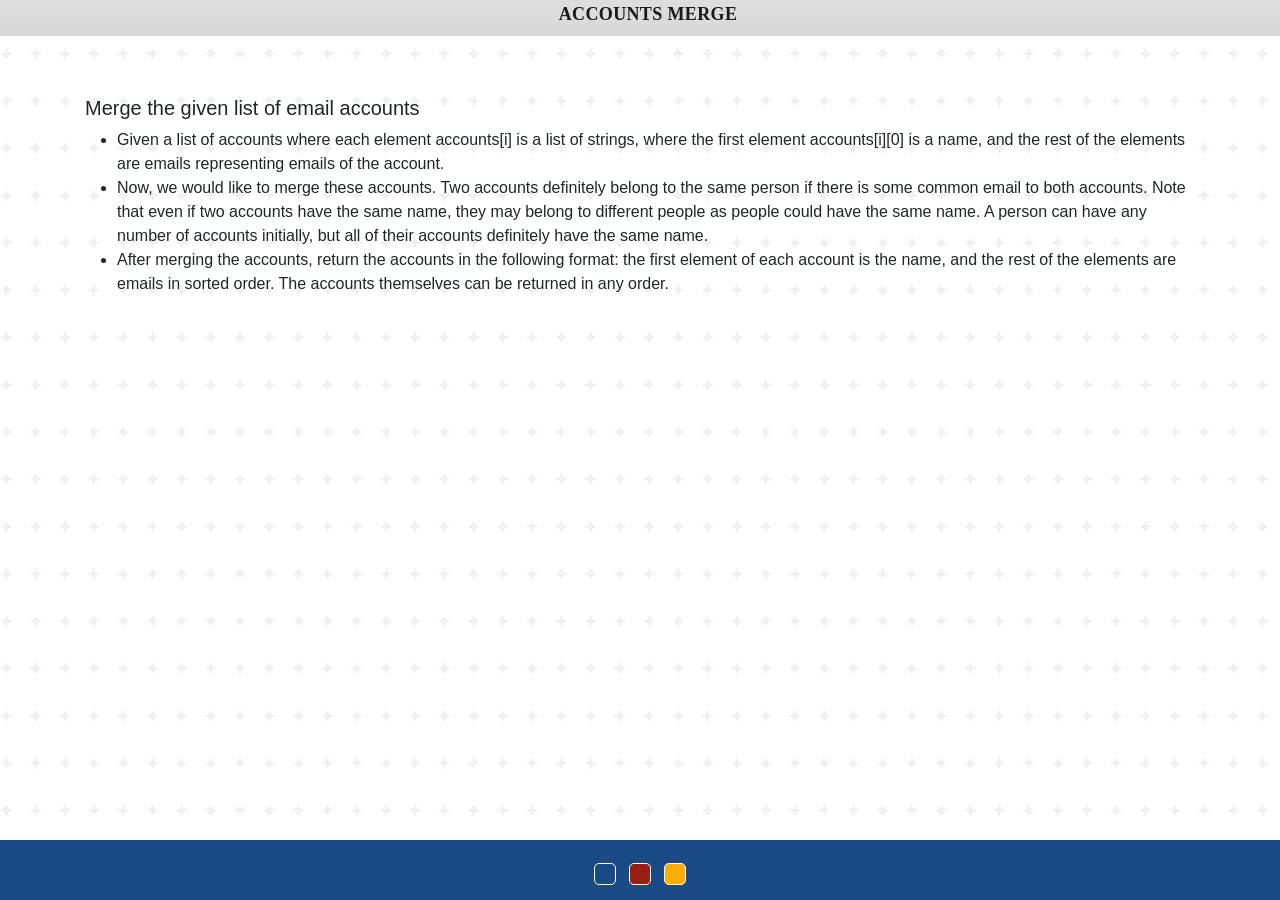
<file: examples/accounts-merge/index.html>
<!DOCTYPE html>
<html lang="en">
  <head>
    <meta charset="UTF-8" />
    <meta name="viewport" content="width=device-width, initial-scale=1.0" />
    <meta http-equiv="X-UA-Compatible" content="ie=edge" />
    <title>Accounts Merge | Algorithm in JS</title>
    <link rel="icon" href="assets/img/brs-logo.png" />
    <link
      href="https://cdn.jsdelivr.net/npm/bootstrap@5.3.0-alpha1/dist/css/bootstrap.min.css"
      rel="stylesheet"
      integrity="sha384-GLhlTQ8iRABdZLl6O3oVMWSktQOp6b7In1Zl3/Jr59b6EGGoI1aFkw7cmDA6j6gD"
      crossorigin="anonymous"
    />
    <link rel="stylesheet" href="assets/css/style.css" />
  </head>
  <body>
    <header>
      <div class="d-flex bg-gradient">
        <div class="d-flex flex-grow-1">
          <div class="flex-grow-1">
            <div class="d-flex ps-3 align-items-center">
              <div class="flex-grow-1">
                <h4>Accounts Merge</h4>
              </div>
            </div>
          </div>
        </div>
      </div>
    </header>

    <main role="main" class="container" style="margin-bottom: 100px">
      <h5 class="text-start">Merge the given list of email accounts</h5>
      <ul class="text-start">
        <li>
          Given a list of accounts where each element accounts[i] is a list of
          strings, where the first element accounts[i][0] is a name, and the
          rest of the elements are emails representing emails of the account.
        </li>
        <li>
          Now, we would like to merge these accounts. Two accounts definitely
          belong to the same person if there is some common email to both
          accounts. Note that even if two accounts have the same name, they may
          belong to different people as people could have the same name. A
          person can have any number of accounts initially, but all of their
          accounts definitely have the same name.
        </li>
        <li>
          After merging the accounts, return the accounts in the following
          format: the first element of each account is the name, and the rest of
          the elements are emails in sorted order. The accounts themselves can
          be returned in any order.
        </li>
      </ul>
    </main>

    <footer class="footer footer-dark">
      <div class="d-flex justify-content-center px-5">
        <div>
          <button
            onclick="setTheme('#1A4B84')"
            class="theme-switch theme-switch-chathams_blue"
          ></button>
          <button
            onclick="setTheme('#991E14')"
            class="theme-switch theme-switch-tamarillo"
          ></button>
          <button
            onclick="setTheme('#FEAD06')"
            class="theme-switch theme-switch-yellow_sea"
          ></button>
        </div>
      </div>
    </footer>
    <script src="assets/js/accounts-merge.js" defer></script>
    <script src="assets/js/theme.js" defer></script>
  </body>
</html>
</file>
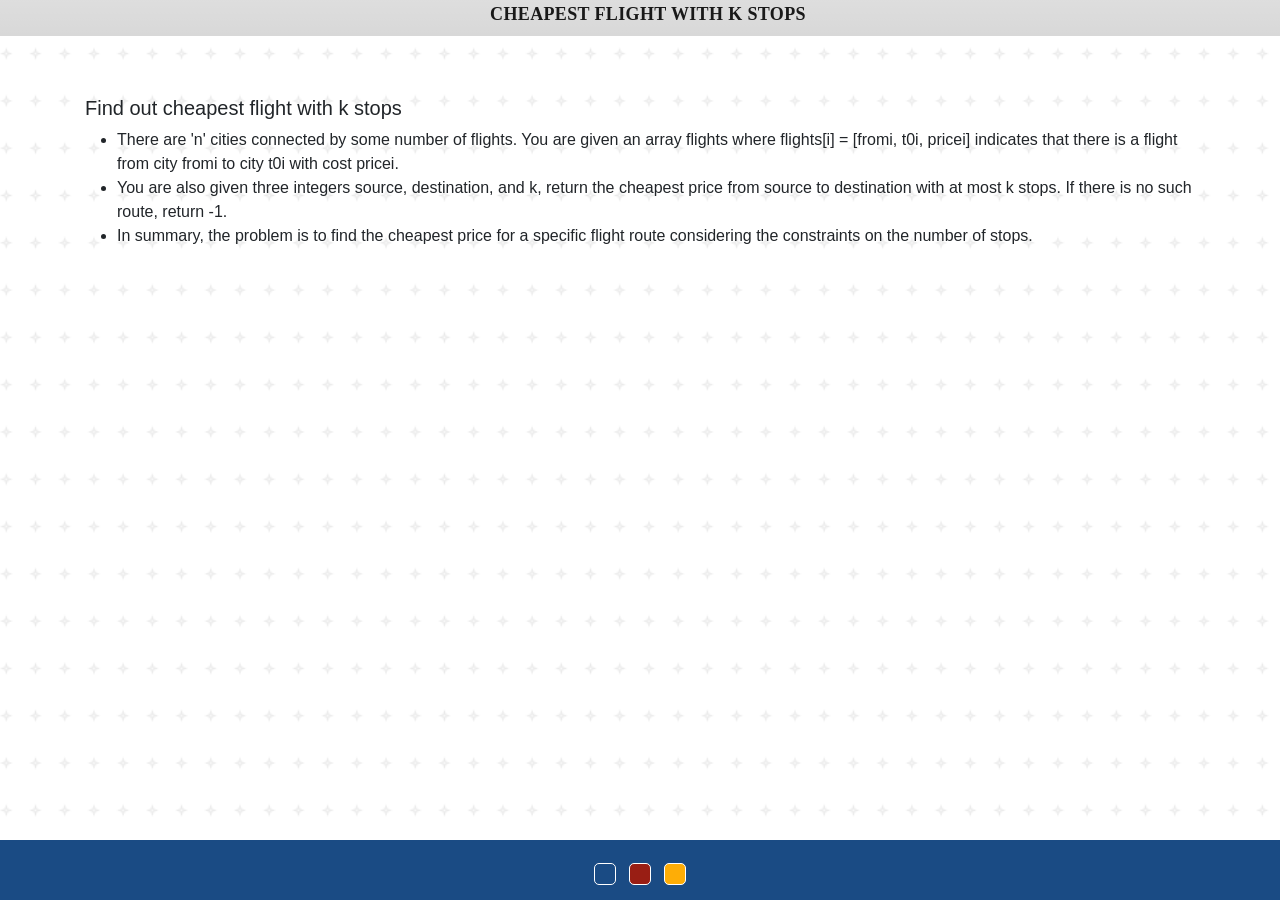
<file: examples/cheap-flights-with-k-stops/index.html>
<!DOCTYPE html>
<html lang="en">
  <head>
    <meta charset="UTF-8" />
    <meta name="viewport" content="width=device-width, initial-scale=1.0" />
    <meta http-equiv="X-UA-Compatible" content="ie=edge" />
    <title>Cheapest flight with k stops | Algorithm in JS</title>
    <link rel="icon" href="assets/img/brs-logo.png" />
    <link
      href="https://cdn.jsdelivr.net/npm/bootstrap@5.3.0-alpha1/dist/css/bootstrap.min.css"
      rel="stylesheet"
      integrity="sha384-GLhlTQ8iRABdZLl6O3oVMWSktQOp6b7In1Zl3/Jr59b6EGGoI1aFkw7cmDA6j6gD"
      crossorigin="anonymous"
    />
    <link rel="stylesheet" href="assets/css/style.css" />
  </head>
  <body>
    <header>
      <div class="d-flex bg-gradient">
        <div class="d-flex flex-grow-1">
          <div class="flex-grow-1">
            <div class="d-flex ps-3 align-items-center">
              <div class="flex-grow-1">
                <h4>Cheapest flight with k stops</h4>
              </div>
            </div>
          </div>
        </div>
      </div>
    </header>

    <main role="main" class="container" style="margin-bottom: 100px">
      <h5 class="text-start">Find out cheapest flight with k stops</h5>
      <ul class="text-start">
        <li>
          There are 'n' cities connected by some number of flights. You are
          given an array flights where flights[i] = [fromi, t0i, pricei]
          indicates that there is a flight from city fromi to city t0i with cost
          pricei.
        </li>
        <li>
          You are also given three integers source, destination, and k, return
          the cheapest price from source to destination with at most k stops. If
          there is no such route, return -1.
        </li>
        <li>
          In summary, the problem is to find the cheapest price for a specific
          flight route considering the constraints on the number of stops.
        </li>
      </ul>
    </main>

    <footer class="footer footer-dark">
      <div class="d-flex justify-content-center px-5">
        <div>
          <button
            onclick="setTheme('#1A4B84')"
            class="theme-switch theme-switch-chathams_blue"
          ></button>
          <button
            onclick="setTheme('#991E14')"
            class="theme-switch theme-switch-tamarillo"
          ></button>
          <button
            onclick="setTheme('#FEAD06')"
            class="theme-switch theme-switch-yellow_sea"
          ></button>
        </div>
      </div>
    </footer>
    <script src="assets/js/cheap-flights-with-k-stops.js" defer></script>
    <script src="assets/js/theme.js" defer></script>
  </body>
</html>
</file>
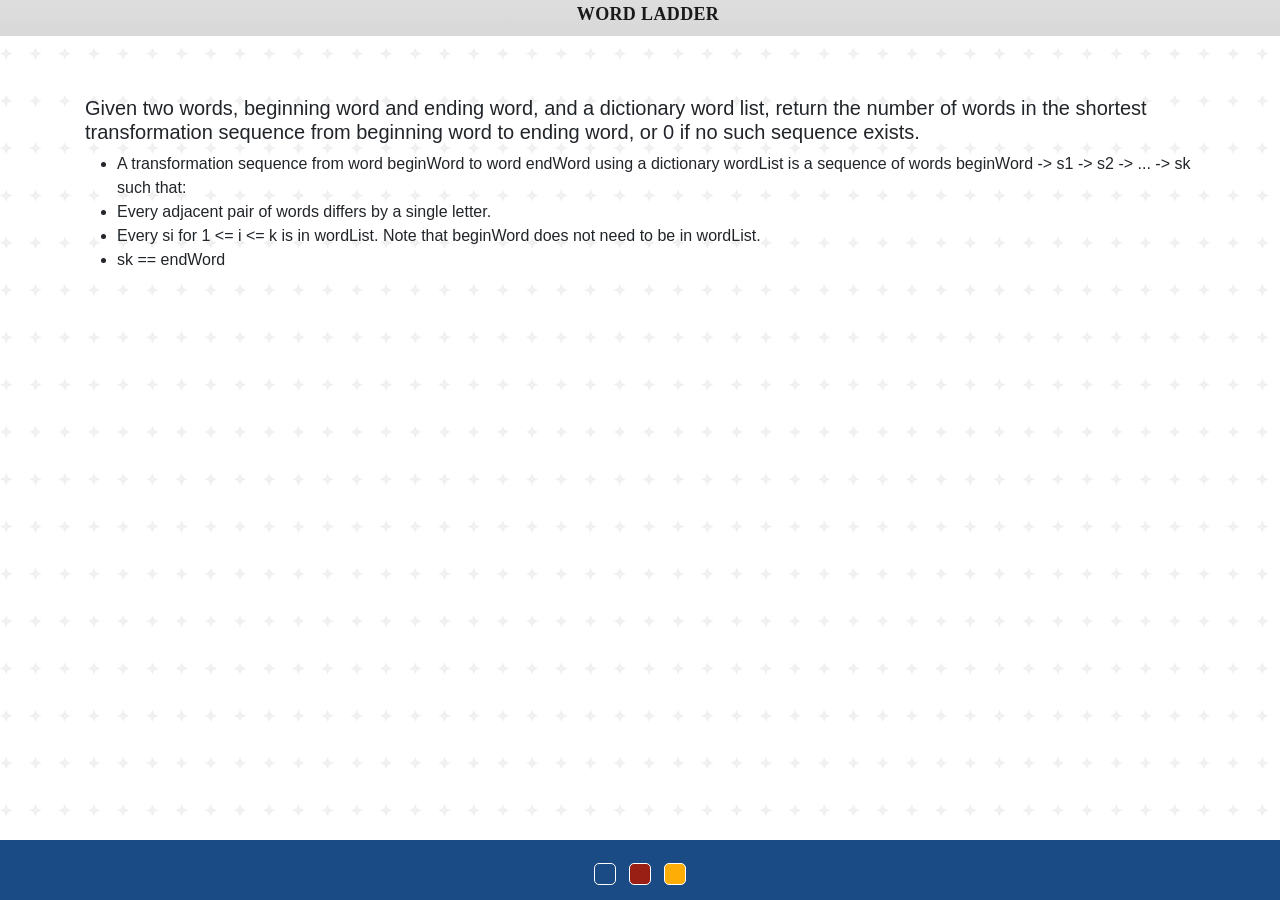
<file: examples/word-ladder/index.html>
<!DOCTYPE html>
<html lang="en">
  <head>
    <meta charset="UTF-8" />
    <meta name="viewport" content="width=device-width, initial-scale=1.0" />
    <meta http-equiv="X-UA-Compatible" content="ie=edge" />
    <title>Word Ladder | Algorithm in JS</title>
    <link rel="icon" href="assets/img/brs-logo.png" />
    <link
      href="https://cdn.jsdelivr.net/npm/bootstrap@5.3.0-alpha1/dist/css/bootstrap.min.css"
      rel="stylesheet"
      integrity="sha384-GLhlTQ8iRABdZLl6O3oVMWSktQOp6b7In1Zl3/Jr59b6EGGoI1aFkw7cmDA6j6gD"
      crossorigin="anonymous"
    />
    <link rel="stylesheet" href="assets/css/style.css" />
  </head>
  <body>
    <header>
      <div class="d-flex bg-gradient">
        <div class="d-flex flex-grow-1">
          <div class="flex-grow-1">
            <div class="d-flex ps-3 align-items-center">
              <div class="flex-grow-1">
                <h4>Word Ladder</h4>
            </div>
          </div>
        </div>
      </div>
    </header>

    <main role="main" class="container" style="margin-bottom: 100px;">
      <h5 class="text-start">Given two words, beginning word and ending word, and a dictionary word list, return the number of words 
        in the shortest transformation sequence from beginning word to ending word, or 0 if no such sequence exists.</h5>
        <ul class="text-start">
          <li>A transformation sequence from word beginWord to word endWord using a dictionary wordList is a 
            sequence of words beginWord -> s1 -> s2 -> ... -> sk such that:</li>
          <li>Every adjacent pair of words differs by a single letter.</li>
          <li>Every si for 1 <= i <= k is in wordList. Note that beginWord does not need to be in wordList.</li>
          <li>sk == endWord</li>
        </ul>
    </main>

    <footer class="footer footer-dark">
      <div class="d-flex justify-content-center px-5">
        <div>
          <button
            onclick="setTheme('#1A4B84')"
            class="theme-switch theme-switch-chathams_blue"
          ></button>
          <button
            onclick="setTheme('#991E14')"
            class="theme-switch theme-switch-tamarillo"
          ></button>
          <button
            onclick="setTheme('#FEAD06')"
            class="theme-switch theme-switch-yellow_sea"
          ></button>
        </div>
      </div>
    </footer>
    <script src="assets/js/word-ladder.js" defer></script>
    <script src="assets/js/theme.js" defer></script>
  </body>
</html>
</file>
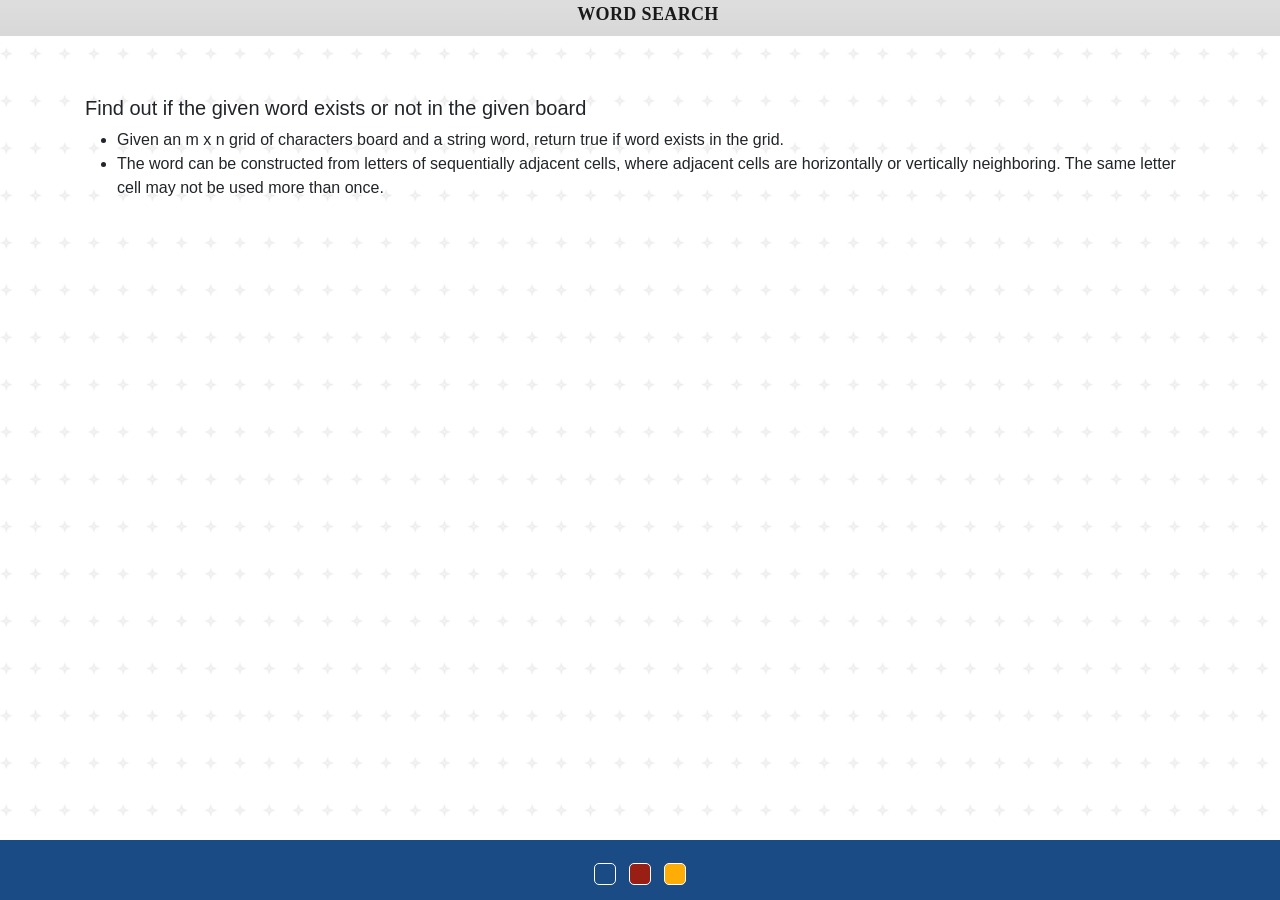
<file: examples/word-search/index.html>
<!DOCTYPE html>
<html lang="en">
  <head>
    <meta charset="UTF-8" />
    <meta name="viewport" content="width=device-width, initial-scale=1.0" />
    <meta http-equiv="X-UA-Compatible" content="ie=edge" />
    <title>Word search | Algorithm in JS</title>
    <link rel="icon" href="assets/img/brs-logo.png" />
    <link
      href="https://cdn.jsdelivr.net/npm/bootstrap@5.3.0-alpha1/dist/css/bootstrap.min.css"
      rel="stylesheet"
      integrity="sha384-GLhlTQ8iRABdZLl6O3oVMWSktQOp6b7In1Zl3/Jr59b6EGGoI1aFkw7cmDA6j6gD"
      crossorigin="anonymous"
    />
    <link rel="stylesheet" href="assets/css/style.css" />
  </head>
  <body>
    <header>
      <div class="d-flex bg-gradient">
        <div class="d-flex flex-grow-1">
          <div class="flex-grow-1">
            <div class="d-flex ps-3 align-items-center">
              <div class="flex-grow-1">
                <h4>Word search</h4>
              </div>
            </div>
          </div>
        </div>
      </div>
    </header>

    <main role="main" class="container" style="margin-bottom: 100px;">
      <h5 class="text-start">Find out if the given word exists or not in the given board</h5>
      <ul class="text-start">
        <li> Given an m x n grid of characters board and a string word, return true if word exists in the grid.</li>
        <li>The word can be constructed from letters of sequentially adjacent cells, where adjacent cells 
          are horizontally or vertically neighboring. The same letter cell may not be used more than once.</li>
      </ul>
    </main>

    <footer class="footer footer-dark">
      <div class="d-flex justify-content-center px-5">
        <div>
          <button
            onclick="setTheme('#1A4B84')"
            class="theme-switch theme-switch-chathams_blue"
          ></button>
          <button
            onclick="setTheme('#991E14')"
            class="theme-switch theme-switch-tamarillo"
          ></button>
          <button
            onclick="setTheme('#FEAD06')"
            class="theme-switch theme-switch-yellow_sea"
          ></button>
        </div>
      </div>
    </footer>
    <script src="assets/js/word-search.js" defer></script>
    <script src="assets/js/theme.js" defer></script>
  </body>
</html>
</file>
<file: examples/accounts-merge/assets/css/style.css>
:root {
    --primary-color: #1A4B84;
    --chathams_blue: #1A4B84;
    --tamarillo: #991E14;
    --yellow_sea: #FEAD06;
}

* {
    box-sizing: border-box;
}

body {
    background-color: #f4f4f4;
    font-family: Arial, Helvetica, sans-serif;
    margin: 0;
    padding: 0;
}

h1 {
    color: var(--primary-color);
}

p {
    text-align: center;
}



.currency {
    padding: 40px 0;
    display: flex;
    align-items: center;
    justify-content: space-between;
}

.currency select {
    padding: 10px 20px 10px 10px;
    -moz-appearance: none;
    -webkit-appearance: none;
    appearance: none;
    border: 1px solid #dedede;
    font-size: 16px;
    background: transparent;
    background-image: url('data:image/svg+xml;charset=US-ASCII,%3Csvg%20xmlns%3D%22http%3A%2F%2Fwww.w3.org%2F2000%2Fsvg%22%20width%3D%22292.4%22%20height%3D%22292.4%22%3E%3Cpath%20fill%3D%22%20000002%22%20d%3D%22M287%2069.4a17.6%2017.6%200%200%200-13-5.4H18.4c-5%200-9.3%201.8-12.9%205.4A17.6%2017.6%200%200%200%200%2082.2c0%205%201.8%209.3%205.4%2012.9l128%20127.9c3.6%203.6%207.8%205.4%2012.8%205.4s9.2-1.8%2012.8-5.4L287%2095c3.5-3.5%205.4-7.8%205.4-12.8%200-5-1.9-9.2-5.5-12.8z%22%2F%3E%3C%2Fsvg%3E');
    background-position: right 10px top 50%, 0, 0;
    background-size: 12px auto, 100%;
    background-repeat: no-repeat;
}

.currency input {
    border: 0;
    background: transparent;
    font-size: 30px;
    text-align: right;
}

.swap-rate-container {
    display: flex;
    align-items: center;
    justify-content: space-between;
}

.rate {
    color: var(--primary-color);
    font-size: 14px;
    padding: 0 10px;
}

select:focus,
input:focus,
button:focus {
    outline: 0;
}

@media (max-width: 600px) {
    .currency input {
        width: 200px;
    }
}


/* NAVBAR STYLING STARTS */

.nav-links a {
    color: #fff;
}

/* Header Styles
  -------------------------------------------------- */

header .bg-gradient {
    background: rgb(216, 216, 216);
}

body {
    background: url("../img/BG.png");
    background-size: cover;
}

header .navbar {
    padding: 20px 0 0;
}

header .navbar-brand {
    padding: 0;
    z-index: 1;
    width: 213px;
    height: 109px;
    background-color: var(--primary-color);
}

header .navbar-brand img {
    width: 56px;
}

img {
    max-width: 100%;
}

header h3 {
    font: normal normal 600 18px/27px Oswald;
    color: #fff;
}

header h4 {
    font: normal normal 600 18px/28px Oswald;
    letter-spacing: 0.36px;
    color: #191919;
    text-transform: uppercase;
    text-align: center;
}

header p {
    font: 600 12px/15px Poppins;
    letter-spacing: 0.24px;
    color: #191919;
}

.ReactTitle {
    background-color: #838383;
    height: 50px;
    font: normal normal 600 19px/27px Oswald;
    letter-spacing: 0.38px;
    color: #FFFFFF;
    text-transform: uppercase;
}

.ReactTitle img {
    width: 25px;
    margin-right: 10px;
}


.link {
    background-color: rgba(0, 0, 0, 0.09);
    font: normal normal medium 12px/15px Poppins;
    letter-spacing: 0.24px;
    height: 40px;
    padding: 10px 10px;

}

.link a {
    color: #055BA6;

}

/* Sticky footer styles
  -------------------------------------------------- */
html {
    position: relative;
    min-height: 100%;
}

body {
    /* Margin bottom by footer height */
    margin-bottom: 60px;
}

.footer {
    position: absolute;
    bottom: 0;
    width: 100%;
    /* Set the fixed height of the footer here */
    height: 60px;
    line-height: 60px;
    /* Vertically center the text there */
    background-color: #f5f5f5;
}


/* Custom page CSS
  -------------------------------------------------- */
/* Not required for template or sticky footer method. */

body>.container {
    padding: 60px 15px 0;
}

.footer>.container {
    padding-right: 15px;
    padding-left: 15px;
}

code {
    font-size: 80%;
}

.footer-dark {
    background-color: var(--primary-color);
    color: #fff;
}

.toggle-currency {
    font-size: 20px;
}

footer {
    font: normal normal 600 12px/19px Oswald;
    letter-spacing: 0.24px;
    color: #FFFFFF;
}

.theme-switch {
    margin: 0 5px;
    padding: 10px;
    font-size: 0.5rem;
    border: 1px solid #FFFFFF;
    border-radius: 5px;
    width: 20px;
    height: 20px;
    cursor: pointer;
}

.theme-switch-chathams_blue {
    background-color: var(--chathams_blue);
}

.theme-switch-chathams_blue:hover {
  box-shadow: 2px 2px 2px var(--chathams_blue);
}

.theme-switch-tamarillo {
    background-color: var(--tamarillo);
}

.theme-switch-tamarillo:hover {
  box-shadow: 2px 2px 2px var(--tamarillo);
}

.theme-switch-yellow_sea {
    background-color: var(--yellow_sea);
}

.theme-switch-yellow_sea:hover {
  box-shadow: 2px 2px 2px var(--yellow_sea);
}
</file>
<file: examples/cheap-flights-with-k-stops/assets/css/style.css>
:root {
    --primary-color: #1A4B84;
    --chathams_blue: #1A4B84;
    --tamarillo: #991E14;
    --yellow_sea: #FEAD06;
}

* {
    box-sizing: border-box;
}

body {
    background-color: #f4f4f4;
    font-family: Arial, Helvetica, sans-serif;
    margin: 0;
    padding: 0;
}

h1 {
    color: var(--primary-color);
}

p {
    text-align: center;
}



.currency {
    padding: 40px 0;
    display: flex;
    align-items: center;
    justify-content: space-between;
}

.currency select {
    padding: 10px 20px 10px 10px;
    -moz-appearance: none;
    -webkit-appearance: none;
    appearance: none;
    border: 1px solid #dedede;
    font-size: 16px;
    background: transparent;
    background-image: url('data:image/svg+xml;charset=US-ASCII,%3Csvg%20xmlns%3D%22http%3A%2F%2Fwww.w3.org%2F2000%2Fsvg%22%20width%3D%22292.4%22%20height%3D%22292.4%22%3E%3Cpath%20fill%3D%22%20000002%22%20d%3D%22M287%2069.4a17.6%2017.6%200%200%200-13-5.4H18.4c-5%200-9.3%201.8-12.9%205.4A17.6%2017.6%200%200%200%200%2082.2c0%205%201.8%209.3%205.4%2012.9l128%20127.9c3.6%203.6%207.8%205.4%2012.8%205.4s9.2-1.8%2012.8-5.4L287%2095c3.5-3.5%205.4-7.8%205.4-12.8%200-5-1.9-9.2-5.5-12.8z%22%2F%3E%3C%2Fsvg%3E');
    background-position: right 10px top 50%, 0, 0;
    background-size: 12px auto, 100%;
    background-repeat: no-repeat;
}

.currency input {
    border: 0;
    background: transparent;
    font-size: 30px;
    text-align: right;
}

.swap-rate-container {
    display: flex;
    align-items: center;
    justify-content: space-between;
}

.rate {
    color: var(--primary-color);
    font-size: 14px;
    padding: 0 10px;
}

select:focus,
input:focus,
button:focus {
    outline: 0;
}

@media (max-width: 600px) {
    .currency input {
        width: 200px;
    }
}


/* NAVBAR STYLING STARTS */

.nav-links a {
    color: #fff;
}

/* Header Styles
  -------------------------------------------------- */

header .bg-gradient {
    background: rgb(216, 216, 216);
}

body {
    background: url("../img/BG.png");
    background-size: cover;
}

header .navbar {
    padding: 20px 0 0;
}

header .navbar-brand {
    padding: 0;
    z-index: 1;
    width: 213px;
    height: 109px;
    background-color: var(--primary-color);
}

header .navbar-brand img {
    width: 56px;
}

img {
    max-width: 100%;
}

header h3 {
    font: normal normal 600 18px/27px Oswald;
    color: #fff;
}

header h4 {
    font: normal normal 600 18px/28px Oswald;
    letter-spacing: 0.36px;
    color: #191919;
    text-transform: uppercase;
    text-align: center;
}

header p {
    font: 600 12px/15px Poppins;
    letter-spacing: 0.24px;
    color: #191919;
}

.ReactTitle {
    background-color: #838383;
    height: 50px;
    font: normal normal 600 19px/27px Oswald;
    letter-spacing: 0.38px;
    color: #FFFFFF;
    text-transform: uppercase;
}

.ReactTitle img {
    width: 25px;
    margin-right: 10px;
}


.link {
    background-color: rgba(0, 0, 0, 0.09);
    font: normal normal medium 12px/15px Poppins;
    letter-spacing: 0.24px;
    height: 40px;
    padding: 10px 10px;

}

.link a {
    color: #055BA6;

}

/* Sticky footer styles
  -------------------------------------------------- */
html {
    position: relative;
    min-height: 100%;
}

body {
    /* Margin bottom by footer height */
    margin-bottom: 60px;
}

.footer {
    position: absolute;
    bottom: 0;
    width: 100%;
    /* Set the fixed height of the footer here */
    height: 60px;
    line-height: 60px;
    /* Vertically center the text there */
    background-color: #f5f5f5;
}


/* Custom page CSS
  -------------------------------------------------- */
/* Not required for template or sticky footer method. */

body>.container {
    padding: 60px 15px 0;
}

.footer>.container {
    padding-right: 15px;
    padding-left: 15px;
}

code {
    font-size: 80%;
}

.footer-dark {
    background-color: var(--primary-color);
    color: #fff;
}

.toggle-currency {
    font-size: 20px;
}

footer {
    font: normal normal 600 12px/19px Oswald;
    letter-spacing: 0.24px;
    color: #FFFFFF;
}

.theme-switch {
    margin: 0 5px;
    padding: 10px;
    font-size: 0.5rem;
    border: 1px solid #FFFFFF;
    border-radius: 5px;
    width: 20px;
    height: 20px;
    cursor: pointer;
}

.theme-switch-chathams_blue {
    background-color: var(--chathams_blue);
}

.theme-switch-chathams_blue:hover {
  box-shadow: 2px 2px 2px var(--chathams_blue);
}

.theme-switch-tamarillo {
    background-color: var(--tamarillo);
}

.theme-switch-tamarillo:hover {
  box-shadow: 2px 2px 2px var(--tamarillo);
}

.theme-switch-yellow_sea {
    background-color: var(--yellow_sea);
}

.theme-switch-yellow_sea:hover {
  box-shadow: 2px 2px 2px var(--yellow_sea);
}
</file>
<file: examples/word-ladder/assets/css/style.css>
:root {
    --primary-color: #1A4B84;
    --chathams_blue: #1A4B84;
    --tamarillo: #991E14;
    --yellow_sea: #FEAD06;
}

* {
    box-sizing: border-box;
}

body {
    background-color: #f4f4f4;
    font-family: Arial, Helvetica, sans-serif;
    margin: 0;
    padding: 0;
}

h1 {
    color: var(--primary-color);
}

p {
    text-align: center;
}



.currency {
    padding: 40px 0;
    display: flex;
    align-items: center;
    justify-content: space-between;
}

.currency select {
    padding: 10px 20px 10px 10px;
    -moz-appearance: none;
    -webkit-appearance: none;
    appearance: none;
    border: 1px solid #dedede;
    font-size: 16px;
    background: transparent;
    background-image: url('data:image/svg+xml;charset=US-ASCII,%3Csvg%20xmlns%3D%22http%3A%2F%2Fwww.w3.org%2F2000%2Fsvg%22%20width%3D%22292.4%22%20height%3D%22292.4%22%3E%3Cpath%20fill%3D%22%20000002%22%20d%3D%22M287%2069.4a17.6%2017.6%200%200%200-13-5.4H18.4c-5%200-9.3%201.8-12.9%205.4A17.6%2017.6%200%200%200%200%2082.2c0%205%201.8%209.3%205.4%2012.9l128%20127.9c3.6%203.6%207.8%205.4%2012.8%205.4s9.2-1.8%2012.8-5.4L287%2095c3.5-3.5%205.4-7.8%205.4-12.8%200-5-1.9-9.2-5.5-12.8z%22%2F%3E%3C%2Fsvg%3E');
    background-position: right 10px top 50%, 0, 0;
    background-size: 12px auto, 100%;
    background-repeat: no-repeat;
}

.currency input {
    border: 0;
    background: transparent;
    font-size: 30px;
    text-align: right;
}

.swap-rate-container {
    display: flex;
    align-items: center;
    justify-content: space-between;
}

.rate {
    color: var(--primary-color);
    font-size: 14px;
    padding: 0 10px;
}

select:focus,
input:focus,
button:focus {
    outline: 0;
}

@media (max-width: 600px) {
    .currency input {
        width: 200px;
    }
}


/* NAVBAR STYLING STARTS */

.nav-links a {
    color: #fff;
}

/* Header Styles
  -------------------------------------------------- */

header .bg-gradient {
    background: rgb(216, 216, 216);
}

body {
    background: url("../img/BG.png");
    background-size: cover;
}

header .navbar {
    padding: 20px 0 0;
}

header .navbar-brand {
    padding: 0;
    z-index: 1;
    width: 213px;
    height: 109px;
    background-color: var(--primary-color);
}

header .navbar-brand img {
    width: 56px;
}

img {
    max-width: 100%;
}

header h3 {
    font: normal normal 600 18px/27px Oswald;
    color: #fff;
}

header h4 {
    font: normal normal 600 18px/28px Oswald;
    letter-spacing: 0.36px;
    color: #191919;
    text-transform: uppercase;
    text-align: center;
}

header p {
    font: 600 12px/15px Poppins;
    letter-spacing: 0.24px;
    color: #191919;
}

.ReactTitle {
    background-color: #838383;
    height: 50px;
    font: normal normal 600 19px/27px Oswald;
    letter-spacing: 0.38px;
    color: #FFFFFF;
    text-transform: uppercase;
}

.ReactTitle img {
    width: 25px;
    margin-right: 10px;
}


.link {
    background-color: rgba(0, 0, 0, 0.09);
    font: normal normal medium 12px/15px Poppins;
    letter-spacing: 0.24px;
    height: 40px;
    padding: 10px 10px;

}

.link a {
    color: #055BA6;

}

/* Sticky footer styles
  -------------------------------------------------- */
html {
    position: relative;
    min-height: 100%;
}

body {
    /* Margin bottom by footer height */
    margin-bottom: 60px;
}

.footer {
    position: absolute;
    bottom: 0;
    width: 100%;
    /* Set the fixed height of the footer here */
    height: 60px;
    line-height: 60px;
    /* Vertically center the text there */
    background-color: #f5f5f5;
}


/* Custom page CSS
  -------------------------------------------------- */
/* Not required for template or sticky footer method. */

body>.container {
    padding: 60px 15px 0;
}

.footer>.container {
    padding-right: 15px;
    padding-left: 15px;
}

code {
    font-size: 80%;
}

.footer-dark {
    background-color: var(--primary-color);
    color: #fff;
}

.toggle-currency {
    font-size: 20px;
}

footer {
    font: normal normal 600 12px/19px Oswald;
    letter-spacing: 0.24px;
    color: #FFFFFF;
}

.theme-switch {
    margin: 0 5px;
    padding: 10px;
    font-size: 0.5rem;
    border: 1px solid #FFFFFF;
    border-radius: 5px;
    width: 20px;
    height: 20px;
    cursor: pointer;
}

.theme-switch-chathams_blue {
    background-color: var(--chathams_blue);
}

.theme-switch-chathams_blue:hover {
  box-shadow: 2px 2px 2px var(--chathams_blue);
}

.theme-switch-tamarillo {
    background-color: var(--tamarillo);
}

.theme-switch-tamarillo:hover {
  box-shadow: 2px 2px 2px var(--tamarillo);
}

.theme-switch-yellow_sea {
    background-color: var(--yellow_sea);
}

.theme-switch-yellow_sea:hover {
  box-shadow: 2px 2px 2px var(--yellow_sea);
}
</file>
<file: examples/word-search/assets/css/style.css>
:root {
    --primary-color: #1A4B84;
    --chathams_blue: #1A4B84;
    --tamarillo: #991E14;
    --yellow_sea: #FEAD06;
}

* {
    box-sizing: border-box;
}

body {
    background-color: #f4f4f4;
    font-family: Arial, Helvetica, sans-serif;
    margin: 0;
    padding: 0;
}

h1 {
    color: var(--primary-color);
}

p {
    text-align: center;
}



.currency {
    padding: 40px 0;
    display: flex;
    align-items: center;
    justify-content: space-between;
}

.currency select {
    padding: 10px 20px 10px 10px;
    -moz-appearance: none;
    -webkit-appearance: none;
    appearance: none;
    border: 1px solid #dedede;
    font-size: 16px;
    background: transparent;
    background-image: url('data:image/svg+xml;charset=US-ASCII,%3Csvg%20xmlns%3D%22http%3A%2F%2Fwww.w3.org%2F2000%2Fsvg%22%20width%3D%22292.4%22%20height%3D%22292.4%22%3E%3Cpath%20fill%3D%22%20000002%22%20d%3D%22M287%2069.4a17.6%2017.6%200%200%200-13-5.4H18.4c-5%200-9.3%201.8-12.9%205.4A17.6%2017.6%200%200%200%200%2082.2c0%205%201.8%209.3%205.4%2012.9l128%20127.9c3.6%203.6%207.8%205.4%2012.8%205.4s9.2-1.8%2012.8-5.4L287%2095c3.5-3.5%205.4-7.8%205.4-12.8%200-5-1.9-9.2-5.5-12.8z%22%2F%3E%3C%2Fsvg%3E');
    background-position: right 10px top 50%, 0, 0;
    background-size: 12px auto, 100%;
    background-repeat: no-repeat;
}

.currency input {
    border: 0;
    background: transparent;
    font-size: 30px;
    text-align: right;
}

.swap-rate-container {
    display: flex;
    align-items: center;
    justify-content: space-between;
}

.rate {
    color: var(--primary-color);
    font-size: 14px;
    padding: 0 10px;
}

select:focus,
input:focus,
button:focus {
    outline: 0;
}

@media (max-width: 600px) {
    .currency input {
        width: 200px;
    }
}


/* NAVBAR STYLING STARTS */

.nav-links a {
    color: #fff;
}

/* Header Styles
  -------------------------------------------------- */

header .bg-gradient {
    background: rgb(216, 216, 216);
}

body {
    background: url("../img/BG.png");
    background-size: cover;
}

header .navbar {
    padding: 20px 0 0;
}

header .navbar-brand {
    padding: 0;
    z-index: 1;
    width: 213px;
    height: 109px;
    background-color: var(--primary-color);
}

header .navbar-brand img {
    width: 56px;
}

img {
    max-width: 100%;
}

header h3 {
    font: normal normal 600 18px/27px Oswald;
    color: #fff;
}

header h4 {
    font: normal normal 600 18px/28px Oswald;
    letter-spacing: 0.36px;
    color: #191919;
    text-transform: uppercase;
    text-align: center;
}

header p {
    font: 600 12px/15px Poppins;
    letter-spacing: 0.24px;
    color: #191919;
}

.ReactTitle {
    background-color: #838383;
    height: 50px;
    font: normal normal 600 19px/27px Oswald;
    letter-spacing: 0.38px;
    color: #FFFFFF;
    text-transform: uppercase;
}

.ReactTitle img {
    width: 25px;
    margin-right: 10px;
}


.link {
    background-color: rgba(0, 0, 0, 0.09);
    font: normal normal medium 12px/15px Poppins;
    letter-spacing: 0.24px;
    height: 40px;
    padding: 10px 10px;

}

.link a {
    color: #055BA6;

}

/* Sticky footer styles
  -------------------------------------------------- */
html {
    position: relative;
    min-height: 100%;
}

body {
    /* Margin bottom by footer height */
    margin-bottom: 60px;
}

.footer {
    position: absolute;
    bottom: 0;
    width: 100%;
    /* Set the fixed height of the footer here */
    height: 60px;
    line-height: 60px;
    /* Vertically center the text there */
    background-color: #f5f5f5;
}


/* Custom page CSS
  -------------------------------------------------- */
/* Not required for template or sticky footer method. */

body>.container {
    padding: 60px 15px 0;
}

.footer>.container {
    padding-right: 15px;
    padding-left: 15px;
}

code {
    font-size: 80%;
}

.footer-dark {
    background-color: var(--primary-color);
    color: #fff;
}

.toggle-currency {
    font-size: 20px;
}

footer {
    font: normal normal 600 12px/19px Oswald;
    letter-spacing: 0.24px;
    color: #FFFFFF;
}

.theme-switch {
    margin: 0 5px;
    padding: 10px;
    font-size: 0.5rem;
    border: 1px solid #FFFFFF;
    border-radius: 5px;
    width: 20px;
    height: 20px;
    cursor: pointer;
}

.theme-switch-chathams_blue {
    background-color: var(--chathams_blue);
}

.theme-switch-chathams_blue:hover {
  box-shadow: 2px 2px 2px var(--chathams_blue);
}

.theme-switch-tamarillo {
    background-color: var(--tamarillo);
}

.theme-switch-tamarillo:hover {
  box-shadow: 2px 2px 2px var(--tamarillo);
}

.theme-switch-yellow_sea {
    background-color: var(--yellow_sea);
}

.theme-switch-yellow_sea:hover {
  box-shadow: 2px 2px 2px var(--yellow_sea);
}
</file>
